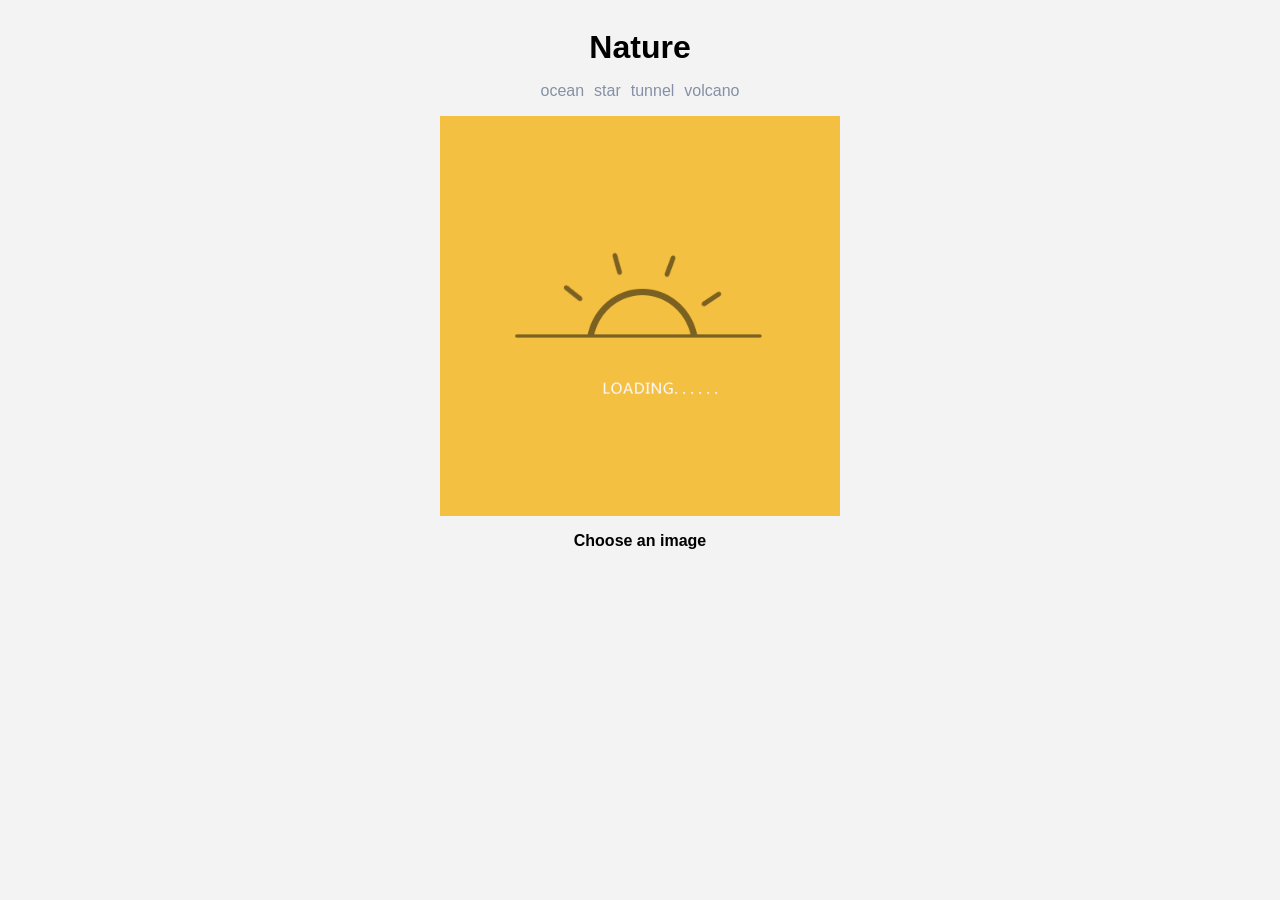
<file: index.html>
<!DOCTYPE html>
<html>
    <head>
        <meta charset="utf-8">
        <title>nature</title>
        <link rel="stylesheet" href="css/style.css">
        <link rel="stylesheet" href="css/layout.css">
    </head>
    <body>
        <h1 class="title">Nature</h1>
        <ul class="pic_list">
            <li class="show_pic"><a class="pic_link" href="img/ocean.GIF" title="Sailing in the mind">ocean</a></li>
            <li class="show_pic"><a class="pic_link" href="img/star.GIF" title="Rechargeable stars">star</a></li>
            <li class="show_pic"><a class="pic_link" href="img/tunnel.GIF" title="Out of the mouth">tunnel</a></li>
            <li class="show_pic"><a class="pic_link" href="img/volcano.GIF" title="An angry mountain">volcano</a></li>
        </ul>
        <div class="placeholder_div"></div>
        <script src="js/showPic.js"></script>
    </body>
</html>
</file>
<file: css/style.css>
body {
  background-color: #f3f3f3;
  font-family: -apple-system,BlinkMacSystemFont,Helvetica Neue,PingFang SC, Microsoft YaHei,Source Han Sans SC,Noto Sans CJK SC,WenQuanYi Micro Hei, sans-serif; }
  body .pic_list {
    list-style-type: none; }
    body .pic_list .show_pic .pic_link {
      color: #8590a6; }
      body .pic_list .show_pic .pic_link:hover {
        color: #175199; }
  body .placeholder .placeholder_pic {
    width: 400px;
    height: 400px; }
  body .placeholder .placeholder_text {
    font-weight: 600; }
</file>
<file: css/layout.css>
body {
  display: flex;
  flex-direction: column;
  align-items: center; }
  body .title {
    margin-bottom: 0; }
  body .pic_list {
    display: flex;
    padding-left: 0; }
    body .pic_list .show_pic {
      margin: 0 5px 0 5px; }
      body .pic_list .show_pic .pic_link {
        text-decoration: none; }
  body .placeholder {
    display: flex;
    flex-direction: column;
    align-items: center; }
</file>
